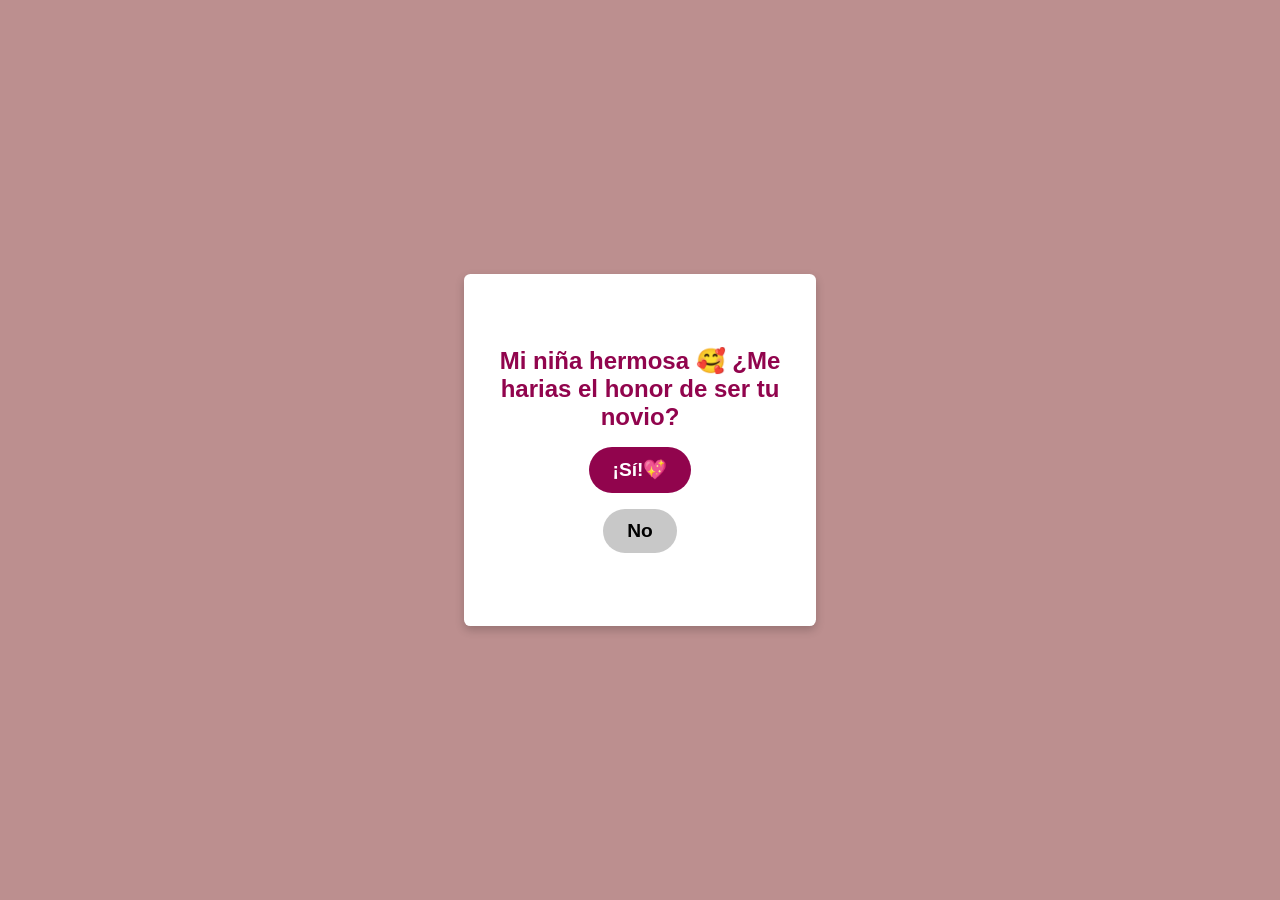
<file: index.html>
<!DOCTYPE html>
<html lang="en">
<head>
    <meta charset="UTF-8">
    <meta name="viewport" content="width=device-width, initial-scale=1.0">
    <title>love</title>
    <link rel="stylesheet" href="https://site-assets.fontawesome.com/releases/v6.7.2/css/all.css">
    <link rel="stylesheet" href="style.css">
</head>
<body>
    <div id="content">
        <span><i class="fa-duotone fa-solid fa-stars fa-beat-fade"></i></span>
        <div>
            <span style="font-size: 3.5rem;"><i class="fa-regular fa-heart fa-beat"></i></span>
            <span style="font-size: 1.5rem;">Mi niña hermosa 🥰 ¿Me harias el honor de ser tu novio?</span>
            <button>¡Sí!💖</button>
            <button>No</button>
        </div>
        <span><i class="fa-duotone fa-solid fa-stars fa-beat-fade"></i></span>
    </div>

    <div id="accept">
        <span style="font-size: 3.5rem;" ><i class="fa-solid fa-party-horn fa-beat"></i></span>
        <span style="font-size: 2rem; color: white">¡¡¡Sííí!!!🎉</span>
        <span>Sabia que dirias que siii jsjsjsjsjs ❤️</span>
        <span>"Me gustas y me interesas desde que te conocí, desde la primera vez que te vi</span>
        <span>Tienes un lugar en mi corazón que nadie más puede ocupar y sí, soy tuyo, siempre 😋</span>
        <!-- <span>Sabes que no me gusta este día, pero eso no cambia lo que siento por ti</span>
        <span>Tienes un lugar en mi corazón que nadie más puede ocupar y sí, soy tuyo, siempre 😋</span> -->
    </div>

    <!-- <span  class="ig" style="font-size: .5rem; color: rgb(145, 4, 77); font-weight: bold;">ig: 6.benjaa</span> -->

<script src="app.js"></script>
</body>
</html>
</file>
<file: style.css>
body {
    padding: 0;
    margin: 0;
    background-color: rosybrown;
    font-family: -apple-system, "Helvetica Neue", Helvetica, Arial, sans-serif; /* Fuente tipo iPhone */
}
#content {
    position: absolute;
    top: 50%;
    left: 50%;
    transform: translate(-50%, -50%);
    display: flex;
    background-color: white;
    width: 20rem;
    height: 20rem;
    padding: 1rem;
    border-radius: .4rem;
    text-align: center;
    box-shadow: 0px 4px 10px rgba(0, 0, 0, 0.2);
}
#content div {
    display: flex;
    flex-direction: column;
    align-items: center;
    justify-content: center;
}
div button {
    margin-top: 1rem;
    padding: 0.7rem 1.5rem;
    font-size: 1.2rem;
    border: none;
    border-radius: 1.5rem;
    cursor: pointer;
    font-family: inherit;
    font-weight: 600;
    transition: .5s all;
    width: max-content;
}
div button:first-of-type:hover {
    transform: scale(0.9);
    background-color: rgb(183, 6, 98);
}
div button:first-of-type {
    background-color: rgb(145, 4, 77);
    color: white;
}
div button:last-of-type:hover {
    transform: scale(0.9);
    background-color: grey;
}
div button:last-of-type {
    background-color: #c8c8c8;
    color: black;
}
div span {
    color: rgb(145, 4, 77);
    font-weight: 600;
}
#accept {
    display: none;
    text-align: center;
    position: absolute;
    top: 50%;
    left: 50%;
    transform: translate(-50%, -50%);
    flex-direction: column;
    align-items: center;
    justify-content: center;
}

.ig{
    position: absolute;
    left: .1vw;
    bottom: .1vw;
    display: flex;
}
</file>
